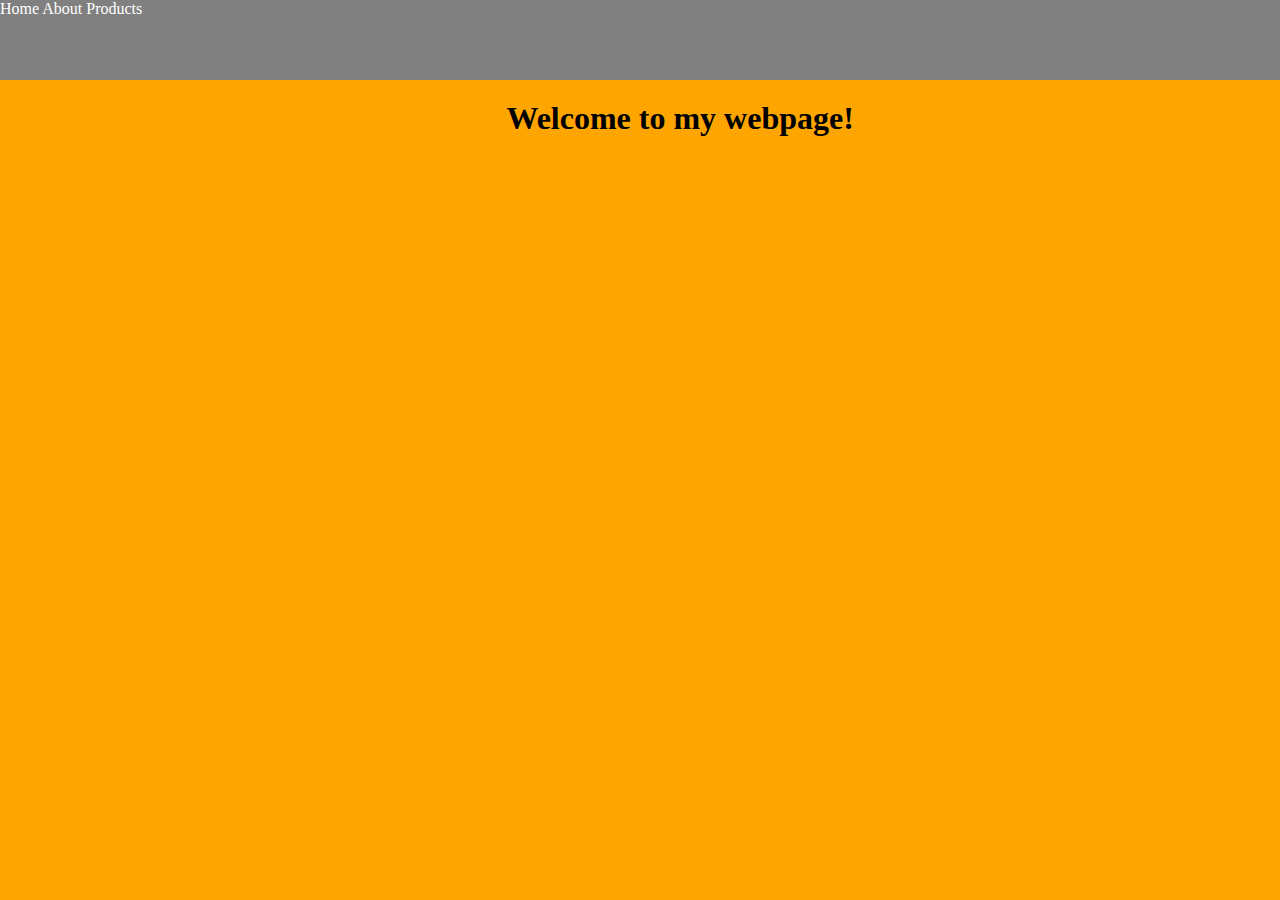
<file: index.html>
<!DOCTYPE html>
<html lang="en">
<head>
    <meta charset="UTF-8">
    <title>Multi Page Website Bro</title>
    <link rel="stylesheet" href="css/stlylesheet.css">
</head>
<body>
<nav>
    <a href="index.html">Home</a>
    <a href="about.html">About</a>
    <a href="products.html">Products</a>

</nav>

<h1>Welcome to my webpage!</h1>

</body>
</html>
</file>
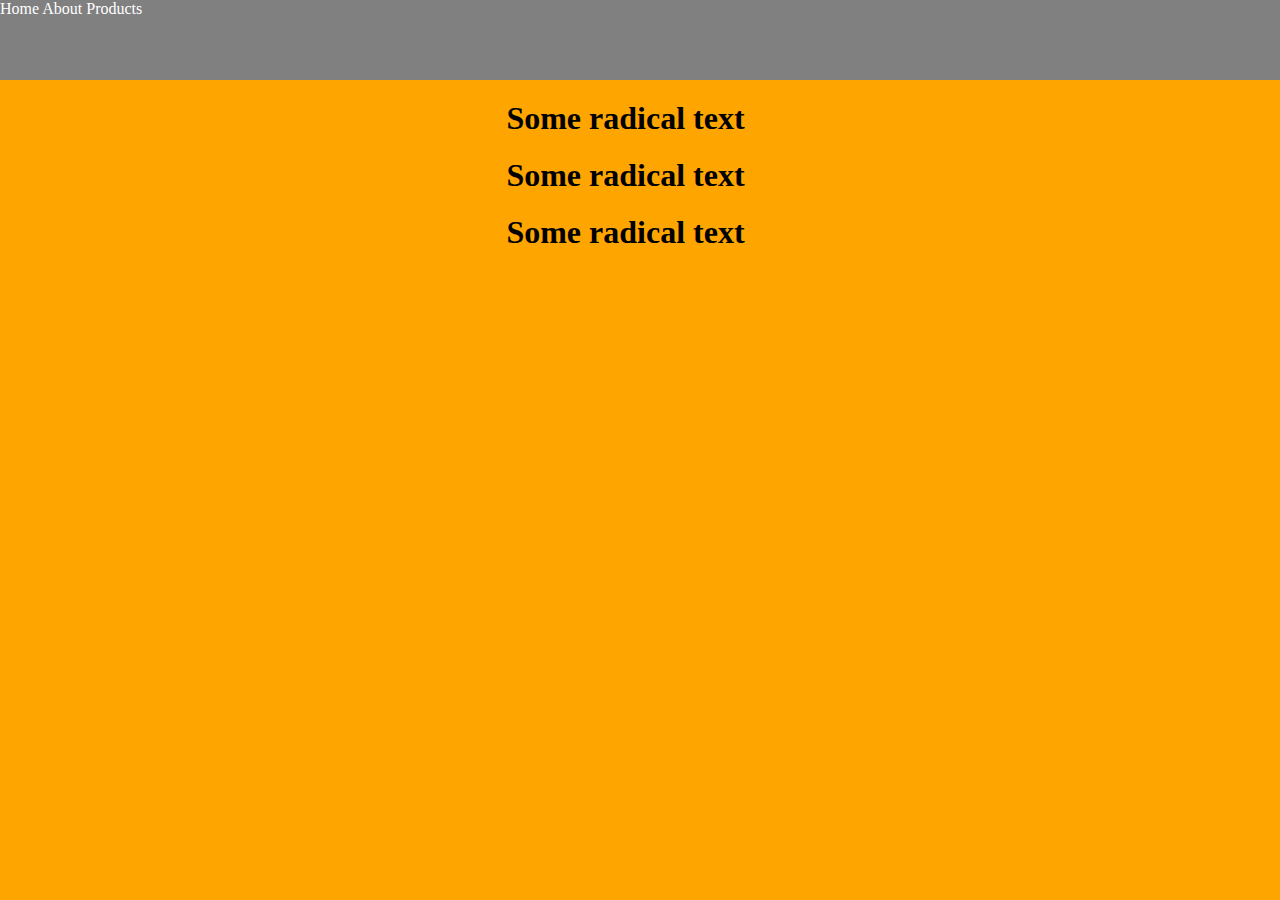
<file: about.html>
<!DOCTYPE html>
<html lang="en">
<head>
    <meta charset="UTF-8">
    <title>Multi Page Website Bro</title>
    <link rel="stylesheet" href="css/stlylesheet.css">
</head>
<body>
<nav>
    <a href="index.html">Home</a>
    <a href="about.html">About</a>
    <a href="products.html">Products</a>

</nav>
<h1> Some radical text </h1>
<h2> Some radical text</h2>
<h3>Some radical text </h3>

</body>
</html>
</file>
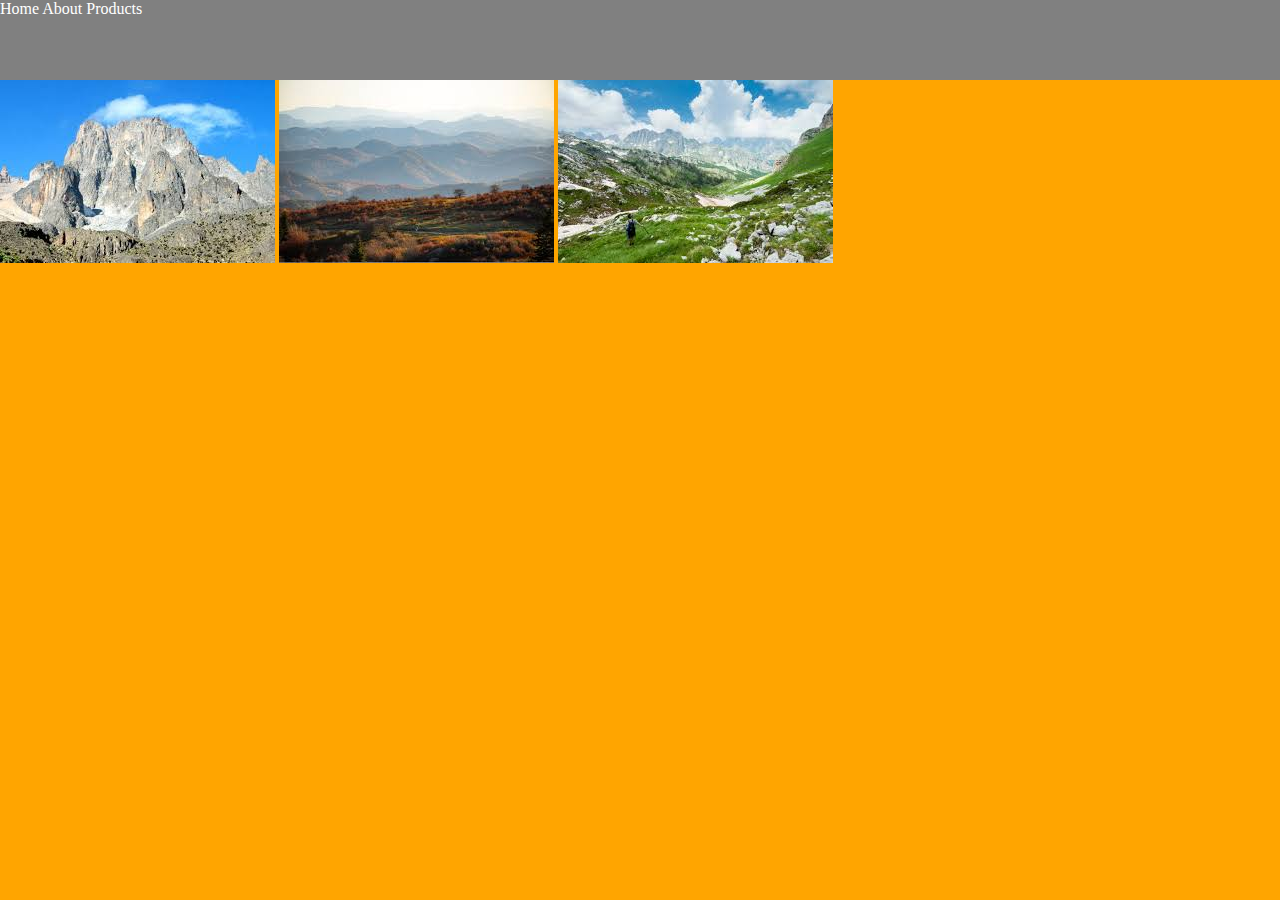
<file: products.html>
<!DOCTYPE html>
<html lang="en">
<head>
    <meta charset="UTF-8">
    <title>Multi Page Website Bro</title>
    <link rel="stylesheet" href="css/stlylesheet.css">
</head>
<body>
<nav>
    <a href="index.html">Home</a>
    <a href="about.html">About</a>
    <a href="products.html">Products</a>

</nav>

<img src="images/images.jpg" alt="Mountains1">
<img src="images/images%20(1).jpg" alt="Mountains2">
<img src="images/images%20(2).jpg" alt="Mountains3">


</body>
</html>
</file>
<file: css/stlylesheet.css>
*{
    margin: 0;
}

nav{
    width: 100%;
    height: 80px;
    background-color: grey;
    color: white;


}

html{
    background-color: orange;

}

a{
    text-decoration: none;
    color: white;
}
h1{
    color: black;
    padding-left: 38%;
    margin: 20px;
}
h2{
    Padding-left: 38%;
    color: black;
    font-size: xx-large;
    margin: 20px;
}
h3{
    padding-left: 38%;
    color: black;
    font-size: xx-large;
    margin: 20px;
}
</file>
